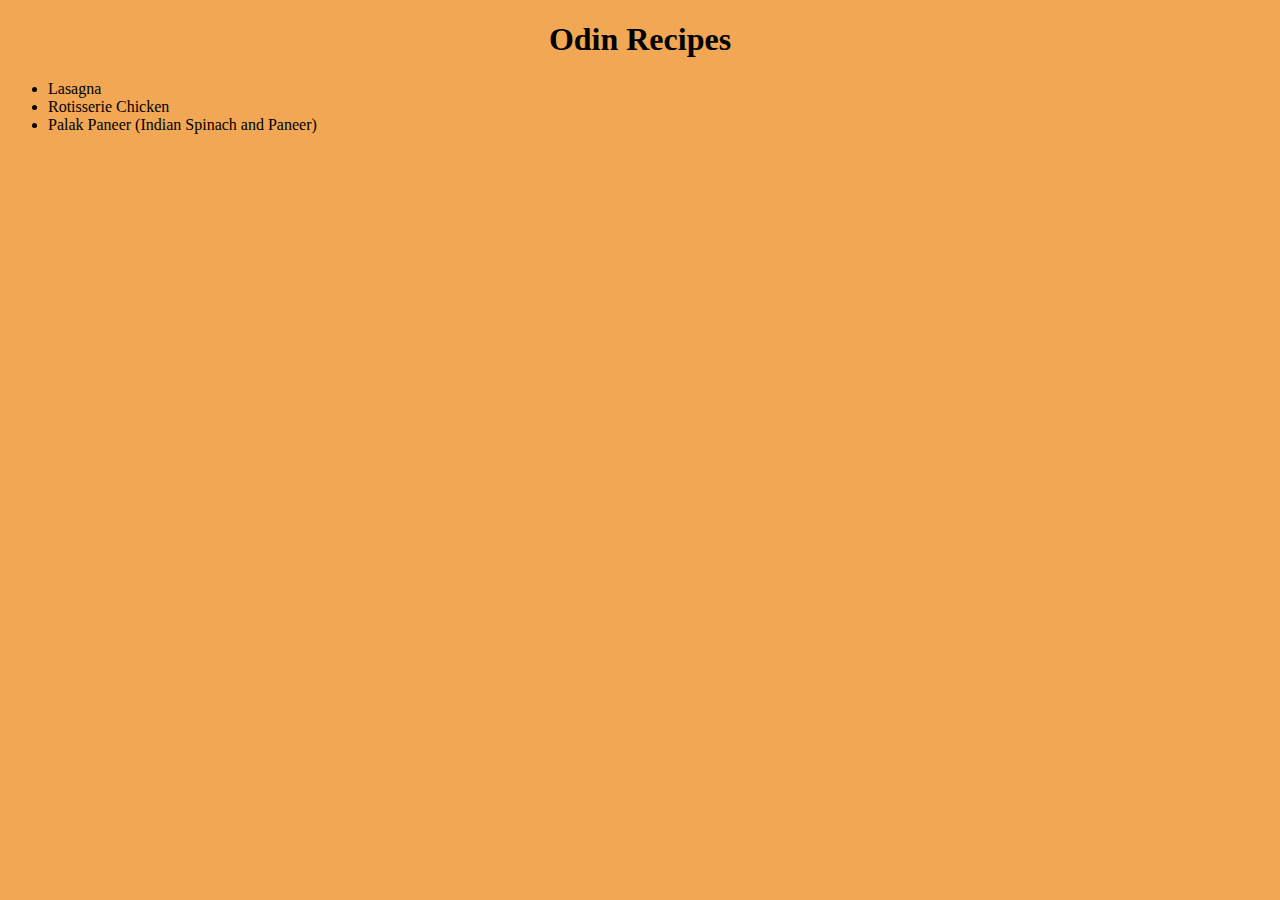
<file: index.html>
<!DOCTYPE html>
<html lang="en">
<head>
    <meta charset="UTF-8">
    <meta name="viewport" content="width=device-width, initial-scale=1.0">
    <title>Document</title>
    <link rel="stylesheet" href="style.css">
</head>
<body>
    <h1>Odin Recipes</h1>
    <ul>
        <li><a href="recipes/lasagna.html">Lasagna</a></li>
        <li><a href="recipes/rotisserie chicken.html chicken.jpg">Rotisserie Chicken</a></li>
        <li><a href="recipes/palak paneer.html">Palak Paneer (Indian Spinach and Paneer)</a></li>
    </ul>
</body>
</html>
</file>
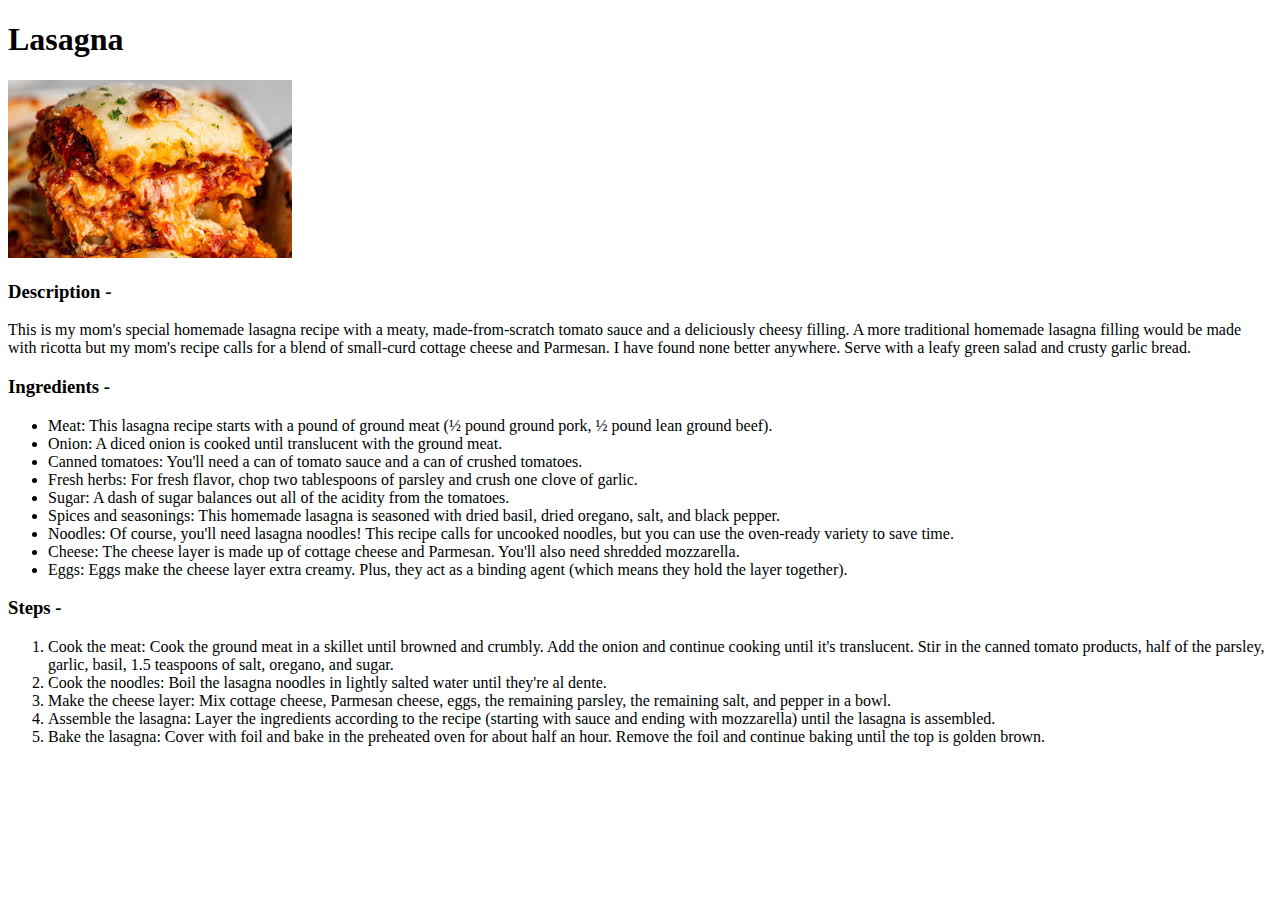
<file: recipes/lasagna.html>
<!DOCTYPE html>
<html lang="en">
<head>
    <meta charset="UTF-8">
    <meta name="viewport" content="width=device-width, initial-scale=1.0">
    <title>Document</title>
</head>
<body>
    <h1>Lasagna</h1>
    <img src="food images/lasagna.jpg">

    <h3>Description -</h3>
    <p>This is my mom's special homemade lasagna recipe with a meaty, made-from-scratch tomato sauce and a deliciously cheesy filling. A more traditional homemade lasagna filling would be made with ricotta but my mom's recipe calls for a blend of small-curd cottage cheese and Parmesan. I have found none better anywhere. Serve with a leafy green salad and crusty garlic bread.</p>

    <h3>Ingredients -</h3>
    <ul>
        <li>Meat: This lasagna recipe starts with a pound of ground meat (½ pound ground pork, ½ pound lean ground beef).</li>
        <li>Onion: A diced onion is cooked until translucent with the ground meat.</li>
        <li>Canned tomatoes: You'll need a can of tomato sauce and a can of crushed tomatoes.</li>
        <li>Fresh herbs: For fresh flavor, chop two tablespoons of parsley and crush one clove of garlic.</li>
        <li>Sugar: A dash of sugar balances out all of the acidity from the tomatoes.</li>
        <li>Spices and seasonings: This homemade lasagna is seasoned with dried basil, dried oregano, salt, and black pepper.</li>
        <li>Noodles: Of course, you'll need lasagna noodles! This recipe calls for uncooked noodles, but you can use the oven-ready variety to save time.</li>
        <li>Cheese: The cheese layer is made up of cottage cheese and Parmesan. You'll also need shredded mozzarella.</li>
        <li>Eggs: Eggs make the cheese layer extra creamy. Plus, they act as a binding agent (which means they hold the layer together).</li>
    </ul>

    <h3>Steps -</h3>
    <ol>
        <li>Cook the meat: Cook the ground meat in a skillet until browned and crumbly. Add the onion and continue cooking until it's translucent. Stir in the canned tomato products, half of the parsley, garlic, basil, 1.5 teaspoons of salt, oregano, and sugar.</li>
        <li>Cook the noodles: Boil the lasagna noodles in lightly salted water until they're al dente.</li>
        <li>Make the cheese layer: Mix cottage cheese, Parmesan cheese, eggs, the remaining parsley, the remaining salt, and pepper in a bowl.</li>
        <li>Assemble the lasagna: Layer the ingredients according to the recipe (starting with sauce and ending with mozzarella) until the lasagna is assembled.</li>
        <li>Bake the lasagna: Cover with foil and bake in the preheated oven for about half an hour. Remove the foil and continue baking until the top is golden brown.</li>
    </ol>

</body>
</html>
</file>
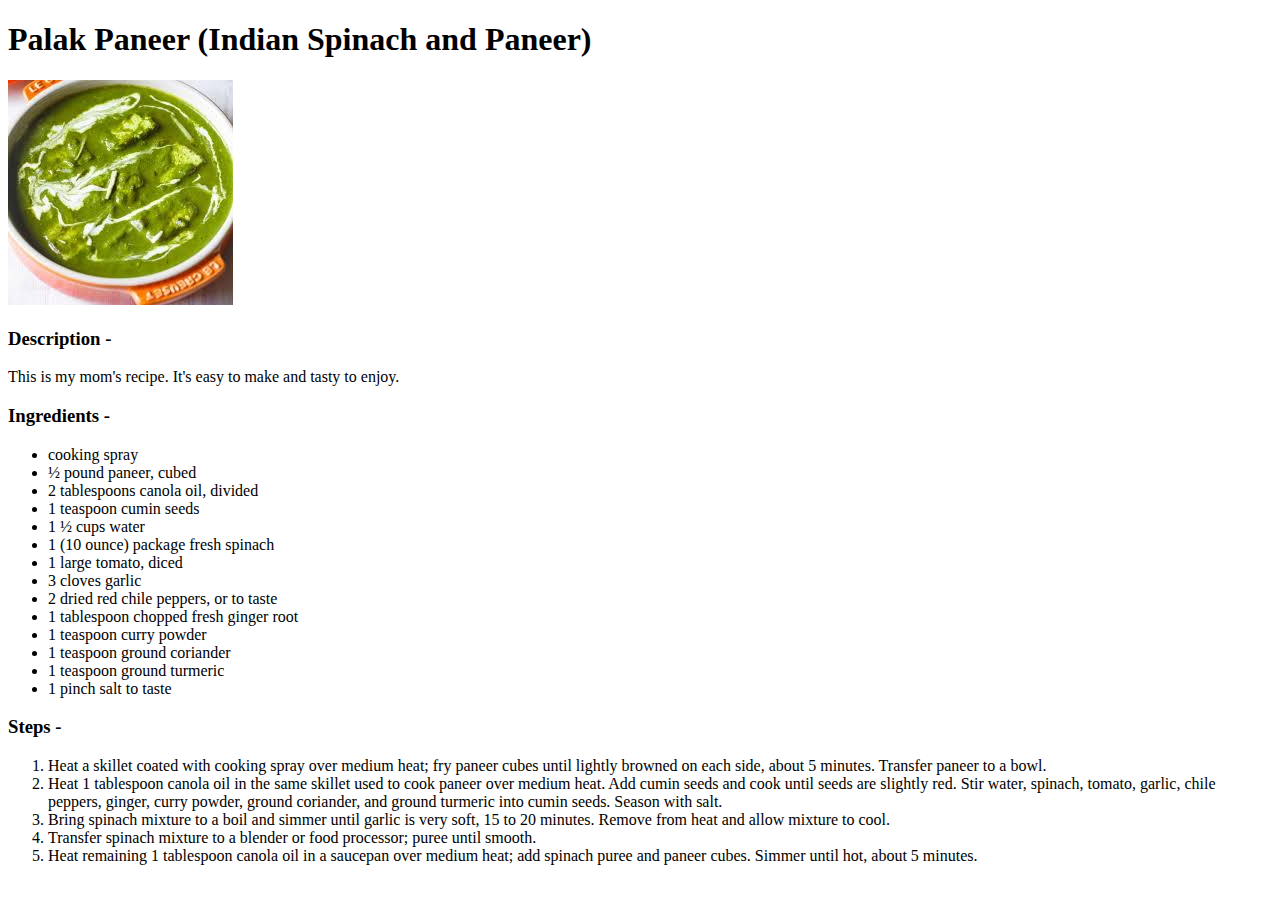
<file: recipes/palak paneer.html>
<!DOCTYPE html>
<html lang="en">
<head>
    <meta charset="UTF-8">
    <meta name="viewport" content="width=device-width, initial-scale=1.0">
    <title>Document</title>
</head>
<body>
    <h1>Palak Paneer (Indian Spinach and Paneer)</h1>
    <img src="food images/palak paneer.jpg">

    <h3>Description -</h3>
    <p>This is my mom's recipe. It's easy to make and tasty to enjoy.</p>

    <h3>Ingredients -</h3>
    <ul>
        <li>cooking spray</li>
        <li>½ pound paneer, cubed</li>
        <li>2 tablespoons canola oil, divided</li>
        <li>1 teaspoon cumin seeds</li>
        <li>1 ½ cups water</li>
        <li>1 (10 ounce) package fresh spinach</li>
        <li>1 large tomato, diced</li>
        <li>3 cloves garlic</li>
        <li>2 dried red chile peppers, or to taste</li>
        <li>1 tablespoon chopped fresh ginger root</li>
        <li>1 teaspoon curry powder</li>
        <li>1 teaspoon ground coriander</li>
        <li>1 teaspoon ground turmeric</li>
        <li>1 pinch salt to taste</li>
    </ul>

    <h3>Steps -</h3>
    <ol>
        <li>Heat a skillet coated with cooking spray over medium heat; fry paneer cubes until lightly browned on each side, about 5 minutes. Transfer paneer to a bowl.</li>
        <li>Heat 1 tablespoon canola oil in the same skillet used to cook paneer over medium heat. Add cumin seeds and cook until seeds are slightly red. Stir water, spinach, tomato, garlic, chile peppers, ginger, curry powder, ground coriander, and ground turmeric into cumin seeds. Season with salt.</li>
        <li>Bring spinach mixture to a boil and simmer until garlic is very soft, 15 to 20 minutes. Remove from heat and allow mixture to cool.</li>
        <li>Transfer spinach mixture to a blender or food processor; puree until smooth.</li>
        <li>Heat remaining 1 tablespoon canola oil in a saucepan over medium heat; add spinach puree and paneer cubes. Simmer until hot, about 5 minutes.</li>
    </ol>

</body>
</html>
</file>
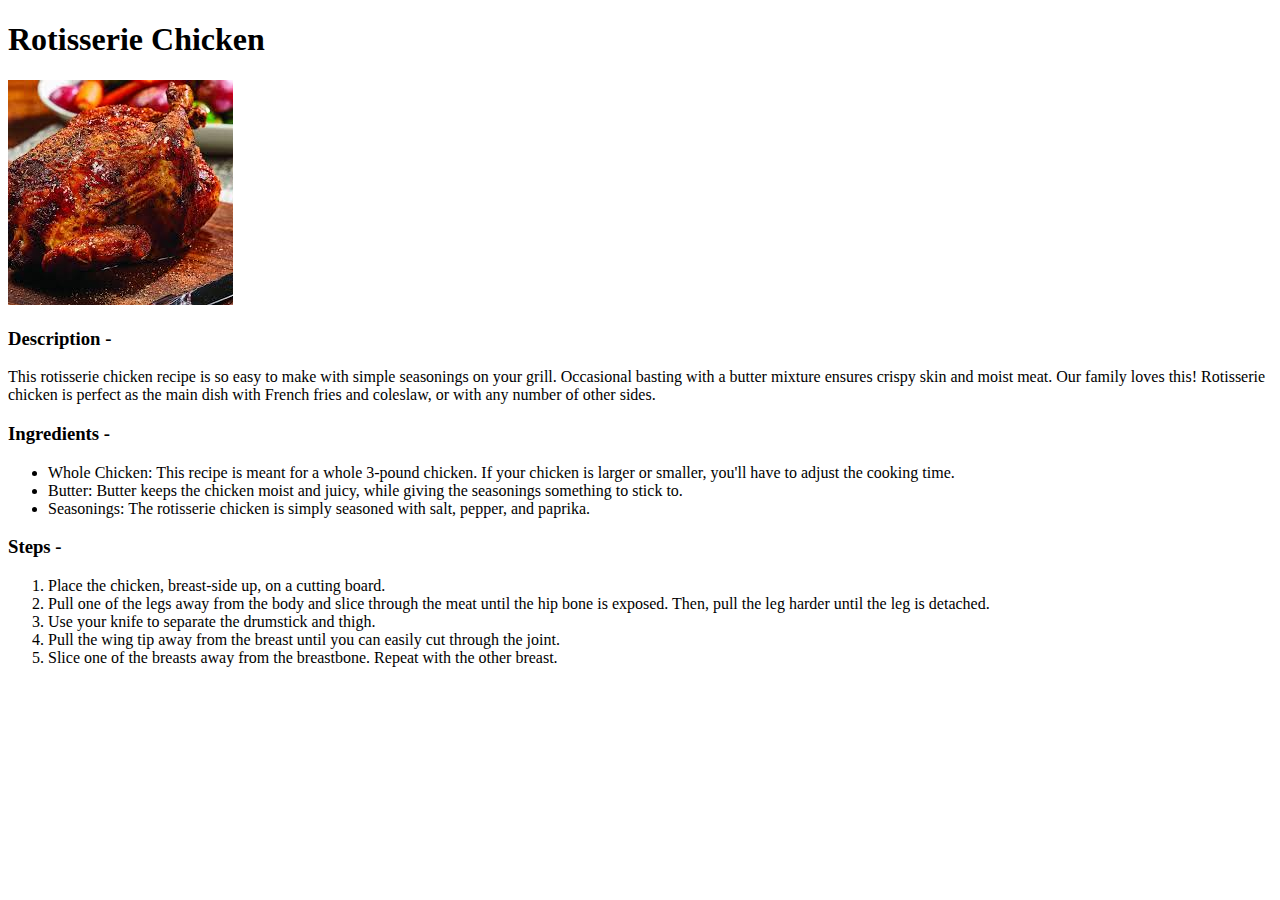
<file: recipes/rotisserie chicken.html>
<!DOCTYPE html>
<html lang="en">
<head>
    <meta charset="UTF-8">
    <meta name="viewport" content="width=device-width, initial-scale=1.0">
    <title>Document</title>
</head>
<body>
    <h1>Rotisserie Chicken</h1>
    <img src="food images/rotisserie chicken.jpg">

    <h3>Description -</h3>
    <p>This rotisserie chicken recipe is so easy to make with simple seasonings on your grill. Occasional basting with a butter mixture ensures crispy skin and moist meat. Our family loves this! Rotisserie chicken is perfect as the main dish with French fries and coleslaw, or with any number of other sides.</p>

    <h3>Ingredients -</h3>
    <ul>
        <li>Whole Chicken: This recipe is meant for a whole 3-pound chicken. If your chicken is larger or smaller, you'll have to adjust the cooking time.</li>
        <li>Butter: Butter keeps the chicken moist and juicy, while giving the seasonings something to stick to.</li>
        <li>Seasonings: The rotisserie chicken is simply seasoned with salt, pepper, and paprika.</li>
    </ul>

    <h3>Steps -</h3>
    <ol>
        <li>Place the chicken, breast-side up, on a cutting board.</li>
        <li>Pull one of the legs away from the body and slice through the meat until the hip bone is exposed. Then, pull the leg harder until the leg is detached.</li>
        <li>Use your knife to separate the drumstick and thigh.</li>
        <li>Pull the wing tip away from the breast until you can easily cut through the joint.</li>
        <li>Slice one of the breasts away from the breastbone. Repeat with the other breast.</li>
    </ol>

</body>
</html>
</file>
<file: style.css>
body {
    background-color: rgba(235, 131, 11, 0.707);
}

h1 {
    text-align: center;
}

a {
    text-decoration: none;
    color: black;
}
</file>
